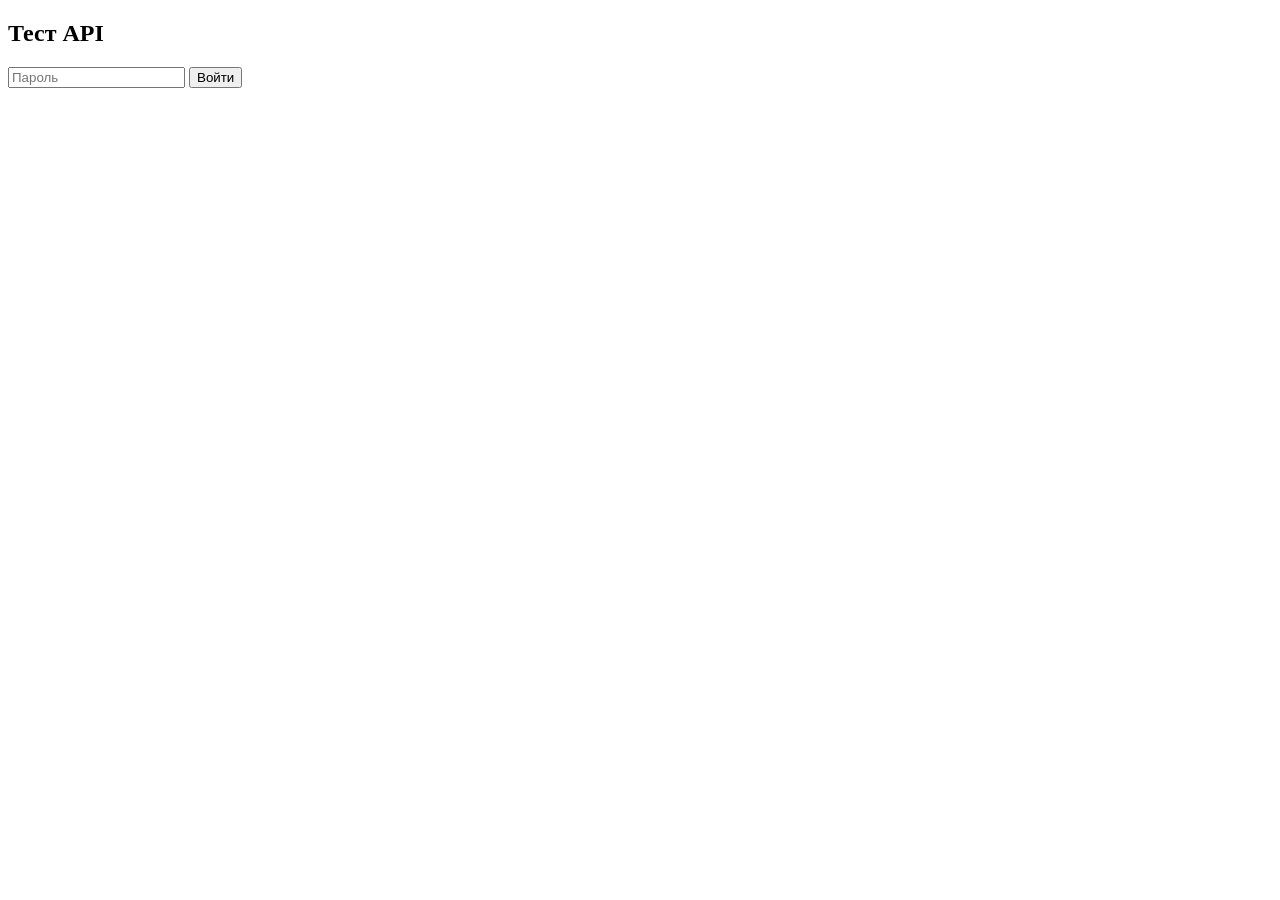
<file: test.html>
<!DOCTYPE html>
<html>
<head>
    <title>Тест API</title>
</head>
<body>
    <h2>Тест API</h2>
    <div>
        <input type="password" id="pwd" placeholder="Пароль">
        <button onclick="testLogin()">Войти</button>
    </div>
    <pre id="result"></pre>

    <script>
        async function testLogin() {
            const password = document.getElementById('pwd').value;
            
            try {
                const response = await fetch('/api/login', {
                    method: 'POST',
                    headers: {
                        'Content-Type': 'application/json'
                    },
                    body: JSON.stringify({ password: password })
                });
                
                const data = await response.json();
                document.getElementById('result').textContent = JSON.stringify(data, null, 2);
                
                if (data.success) {
                    localStorage.setItem('access_token', data.access_token);
                    alert('Вход успешен!');
                } else {
                    alert('Ошибка: ' + data.message);
                }
            } catch (error) {
                document.getElementById('result').textContent = 'Ошибка: ' + error.message;
            }
        }
    </script>
</body>
</html>
</file>
